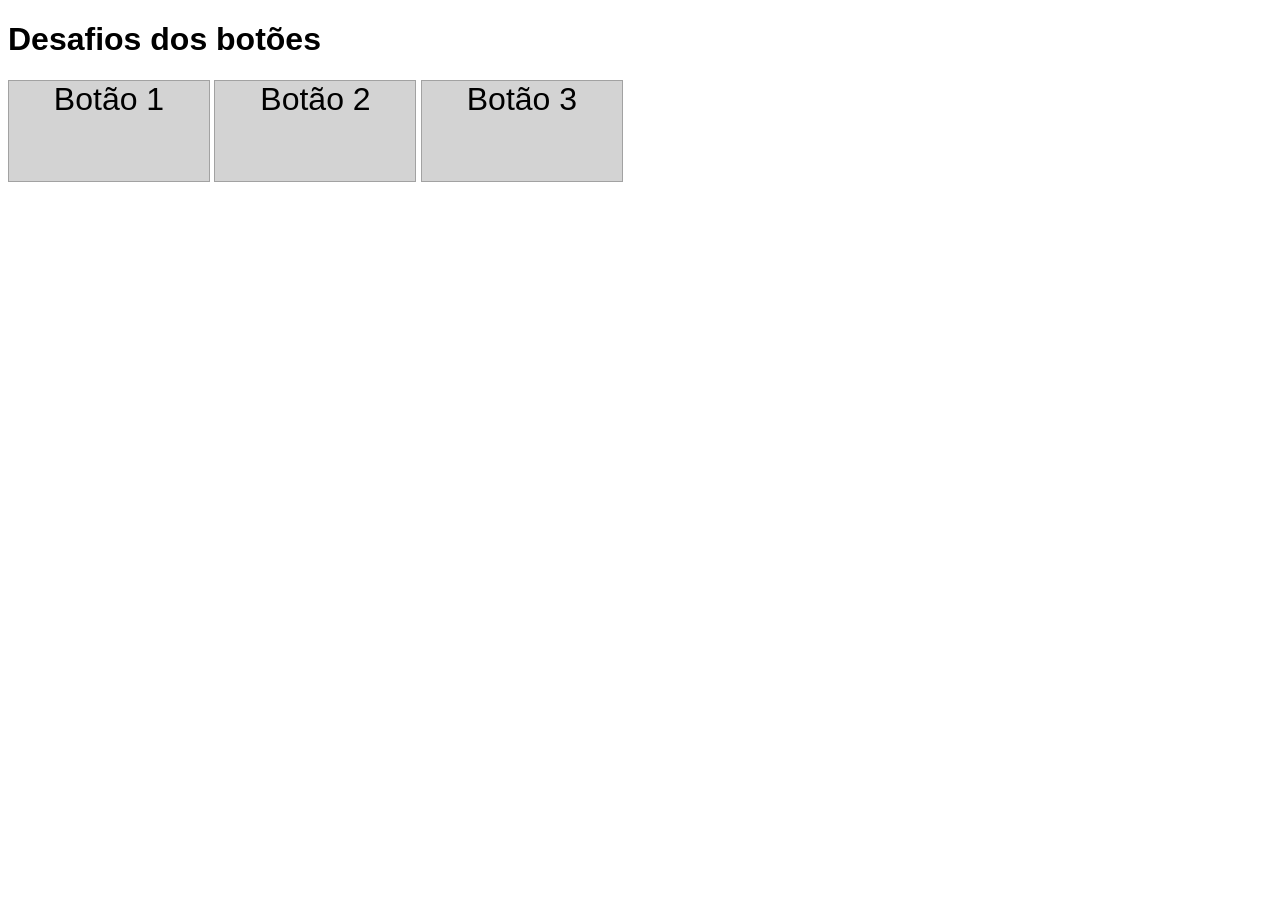
<file: desafios-js/d01/index.html>
<!DOCTYPE html>
<html lang="pt-br">
<head>
    <meta charset="UTF-8">
    <meta name="viewport" content="width=device-width, initial-scale=1.0">
    <title>Document</title>
    <link rel="stylesheet" href="style.css">
</head>
<body>
    <h1>Desafios dos botões</h1>

    <div>Botão 1</div>
    <div>Botão 2</div>
    <div>Botão 3</div>
</body>
</html>
</file>
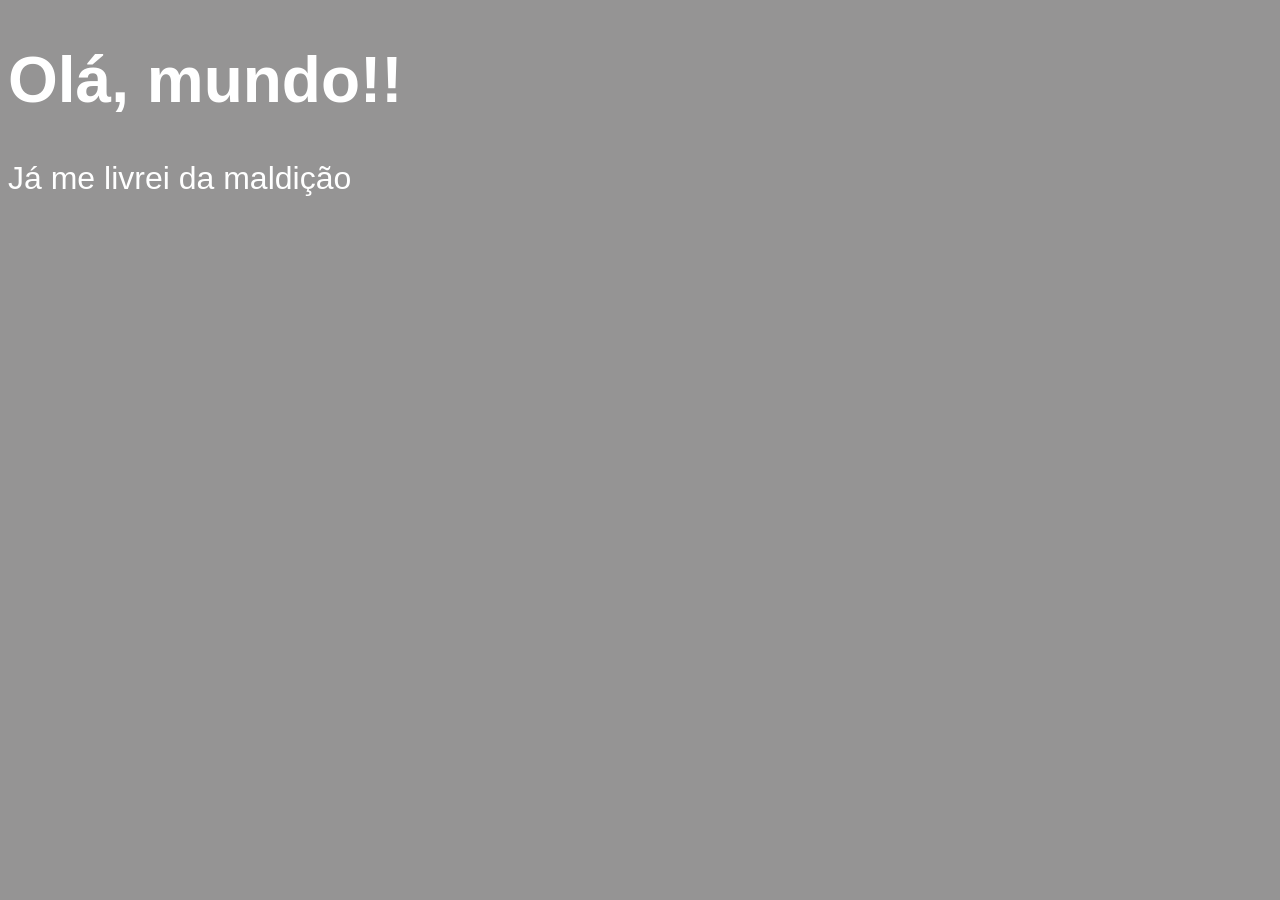
<file: aula04/exec001.html>
<!DOCTYPE html>
<html lang="pt-br">
<head>
    <meta charset="UTF-8">
    <meta name="viewport" content="width=device-width, initial-scale=1.0">
    <title>Meu primeiro programa</title>
    <link rel="stylesheet" href="style.css">
</head>
<body>
    <h1>Olá, mundo!!</h1>
    <p>Já me livrei da maldição</p>

    <script>
        window.alert('minha primeira mensagem!')
        window.confirm('esta gostando do curso?')
        window.prompt('qual o seu nome?') //Vai perguntar o nome
    </script>
</body>
</html>
</file>
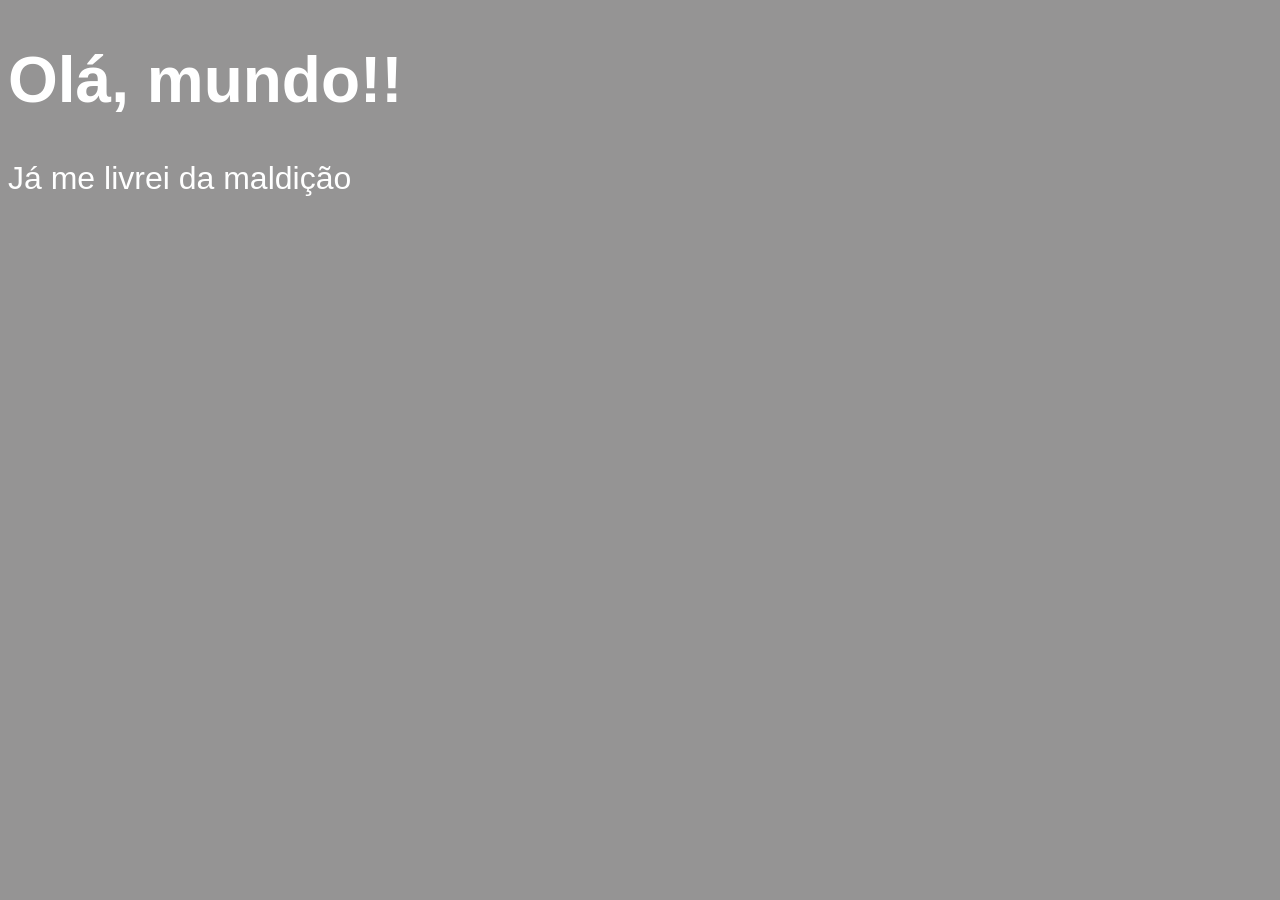
<file: aula06/exec002.html>
<!DOCTYPE html>
<html lang="pt-br">
<head>
    <meta charset="UTF-8">
    <meta name="viewport" content="width=device-width, initial-scale=1.0">
    <title>Meu primeiro programa</title>
    <link rel="stylesheet" href="style.css">
</head>
<body>
    <h1>Olá, mundo!!</h1>
    <p>Já me livrei da maldição</p>

    <script>

        var nome = window.prompt('Qual é o seu nome?')

        window.alert('Seja bem vindo de volta ' + nome + '!!!') // O (+) significa Concatenaçao
    </script>
</body>
</html>
</file>
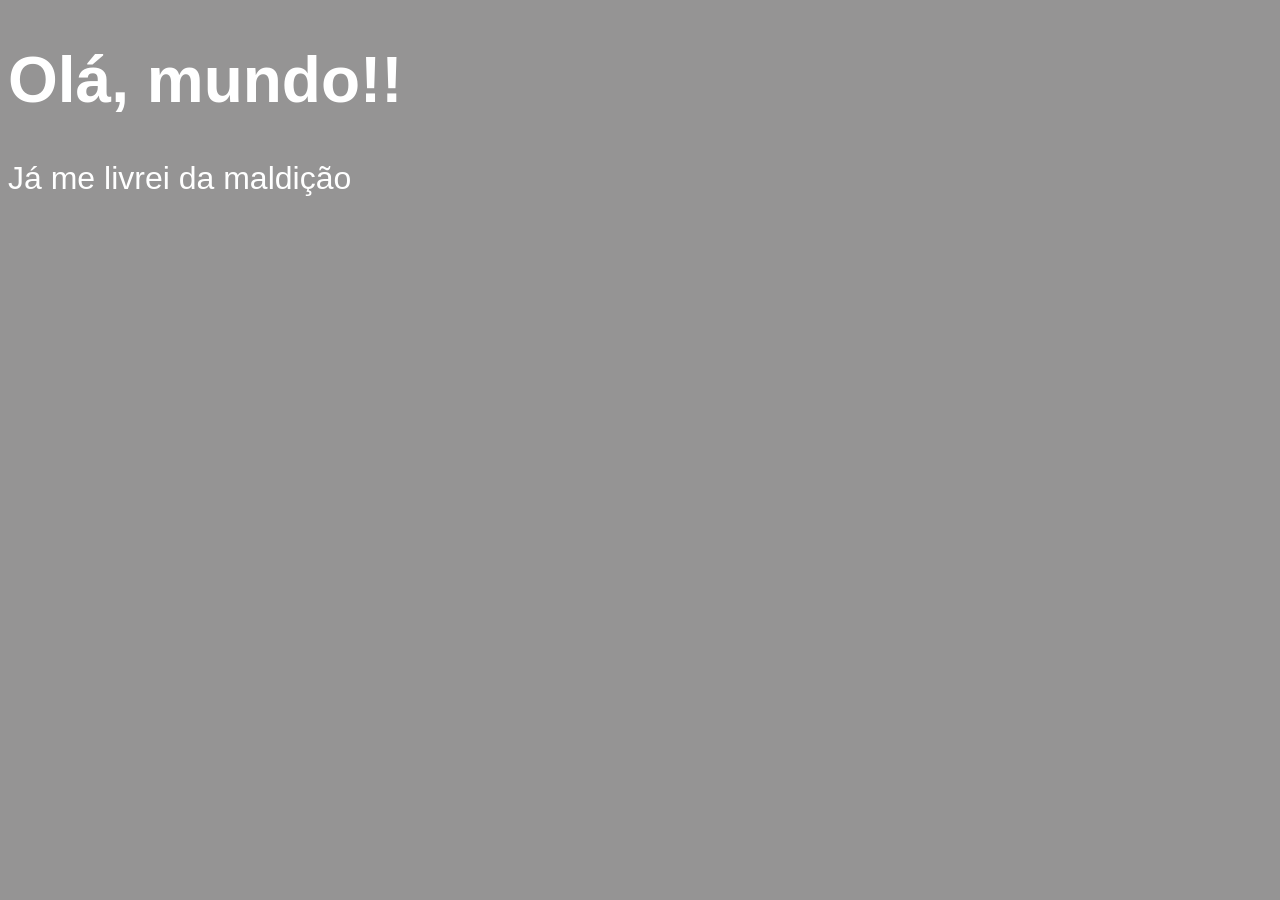
<file: aula06/exec003.html>
<!DOCTYPE html>
<html lang="pt-br">
<head>
    <meta charset="UTF-8">
    <meta name="viewport" content="width=device-width, initial-scale=1.0">
    <title>Meu primeiro programa</title>
    <link rel="stylesheet" href="style.css">
</head>
<body>
    <h1>Olá, mundo!!</h1>
    <p>Já me livrei da maldição</p>

    <script>
       // Number transforma a string em um numero
       var n1 = Number(window.prompt('Digite um numero: '))
       var n2 = Number(window.prompt('Digite outro numero: '))
       s = n1 + n2

        window.alert(`A soma de ${n1} e ${n2} é igual a ${s}`)
       // (number + number) para adiçao
       // (string + string) para concatenaçao
    </script>
</body>
</html>
</file>
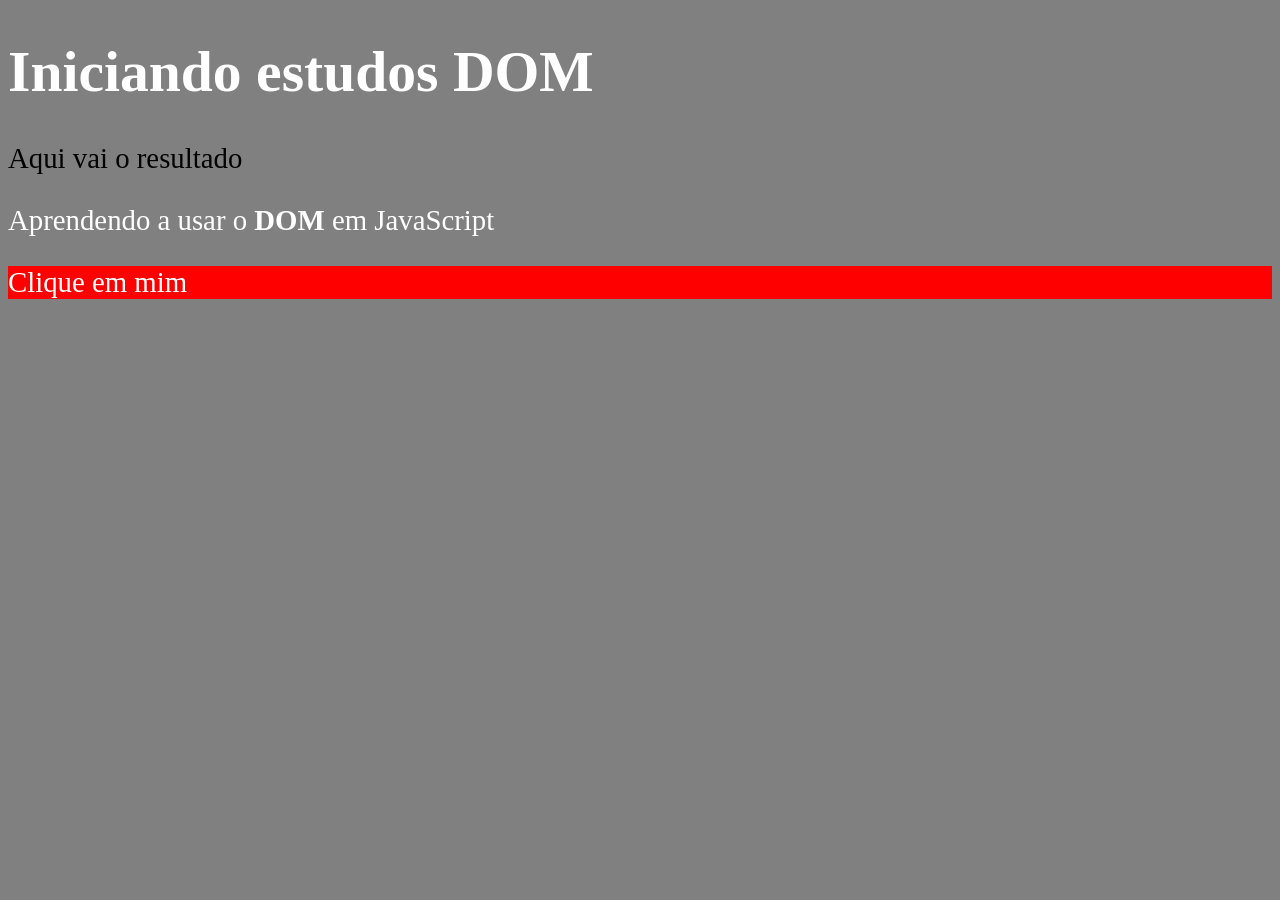
<file: aula09/exec005.html>
<!DOCTYPE html>
<html lang="pt-br">
<head>
    <meta charset="UTF-8">
    <meta name="viewport" content="width=device-width, initial-scale=1.0">
    <title>Primeiros passos com o DOM</title>
    <style>
        body {

            background-color: rgb(46, 69, 197);
            color: white;
            font-size: 1.8em
        }
    </style>
</head>
<body>
    <h1>Iniciando estudos DOM</h1>
    <p>Aqui vai o resultado</p>
    <p>Aprendendo a usar o <strong>DOM</strong> em JavaScript</p>
    <div id="d1">Clique em mim</div>

    <script>
        var corpo = window.document.body
        var p1 = window.document.getElementsByTagName('p')[0]
        
        corpo.style.background = 'gray'
        p1.style.color = 'black'
       
       /* Selecionando por Id
        var d1 = window.document.getElementById('d1')
        d1.style.background = 'red'
       */ 

       var d1 = document.querySelector('div#d1')
       d1.style.background = 'red'
  
    </script>
</body>
</html>
</file>
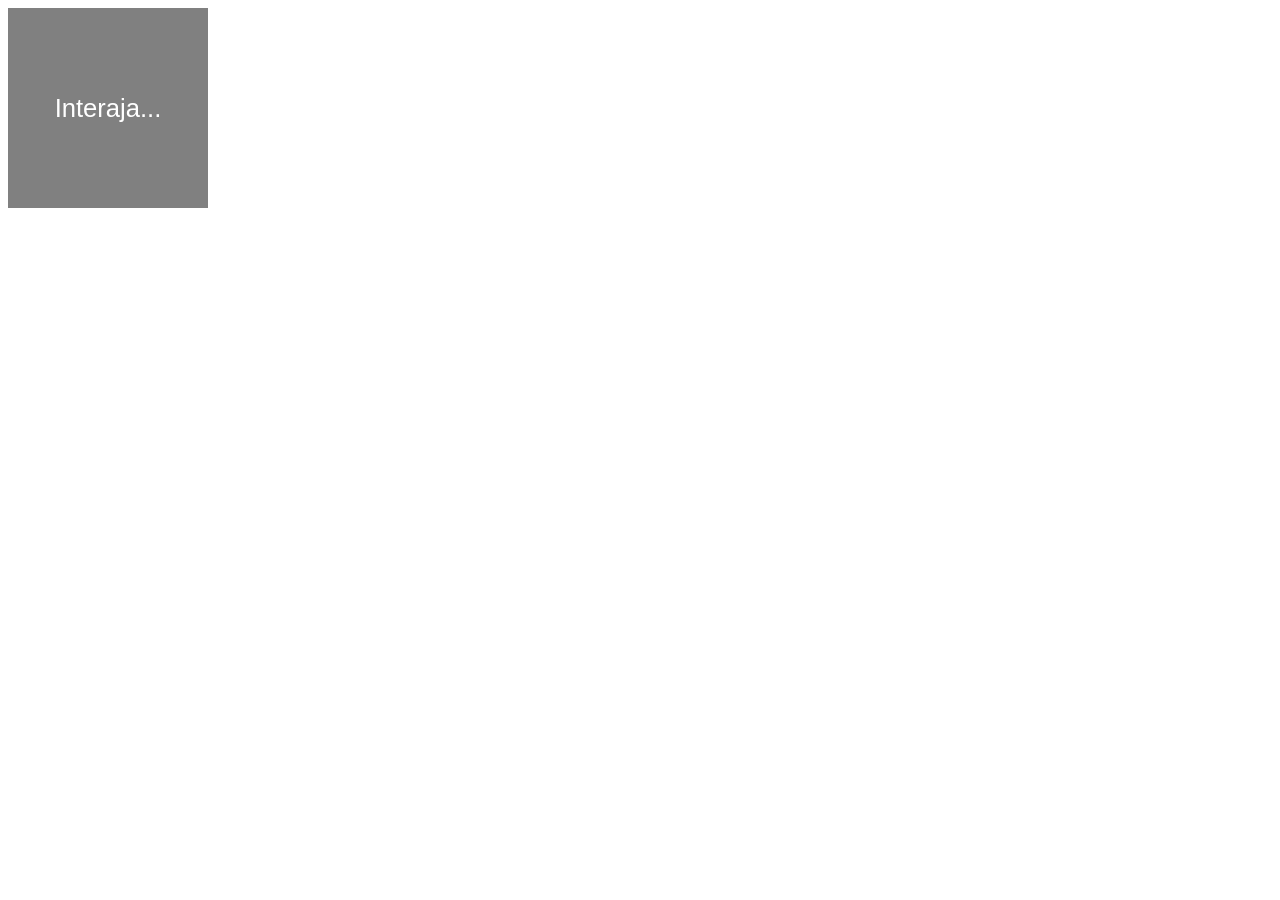
<file: aula10/exec006.html>
<!DOCTYPE html>
<html lang="pt-br">
<head>
    <meta charset="UTF-8">
    <meta name="viewport" content="width=device-width, initial-scale=1.0">
    <title>Eventos DOM</title>

    <style>

        div#area {
            font-family: Arial, Helvetica, sans-serif;
            font-size: 1.6em;

            width: 200px;
            height: 200px;

            background-color: grey;
            color: white;

            line-height: 200px;
            text-align: center;
        }
    </style>

</head>
<body>
    <div id="area">
        Interaja...
    </div>

    <script>
    
    var a = window.document.getElementById('area')

    a.addEventListener('click', clicar)
    a.addEventListener('mouseenter', entrar)
    a.addEventListener('mouseout', sair)

    function clicar() {
    
        a.innerText = 'Clicou!!'
        a.style.background = 'red'
    
    }

    function entrar() {
    
        a.innerText = 'Entrou!!'
    
    }

    function sair() {

        a.innerText = 'Saiu!!'
        a.style.background = 'grey'
    }



    </script>
</body>
</html>
</file>
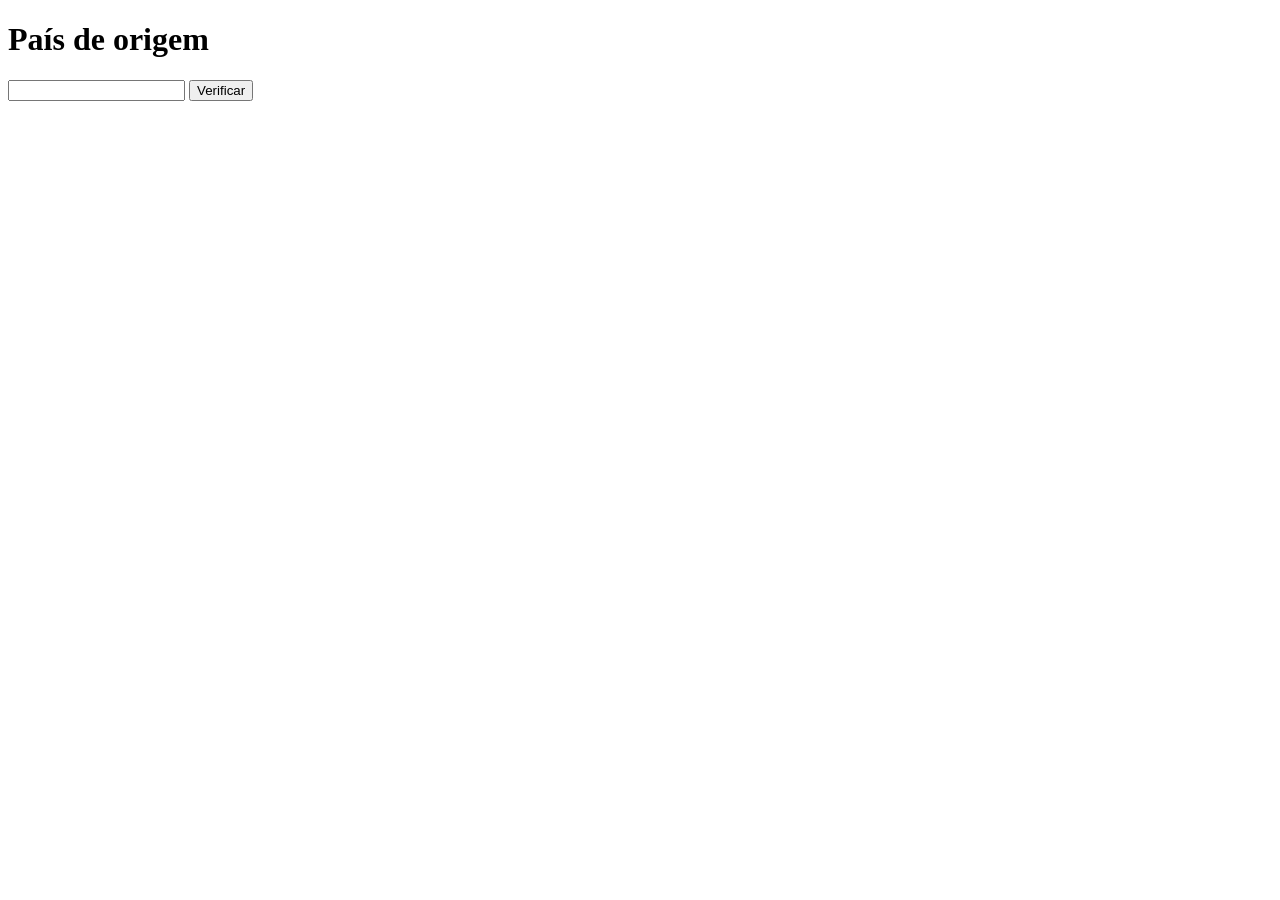
<file: aula11/exec009.html>
<!DOCTYPE html>
<html lang="pt-br">
<head>
    <meta charset="UTF-8">
    <meta name="viewport" content="width=device-width, initial-scale=1.0">
    <title>País</title>

</head>
<body>
    
    <h1>País de origem</h1>

    <input type="text" name="txtorg" id="txtorg">
    <input type="button" value="Verificar" onclick="verificar()">
    <div id="res"></div>

    <script>

        function verificar() {
        
        var pais = window.document.getElementById(`txtorg`).value
        var res = window.document.getElementById(`res`)
        
        if (pais == `Brasil`) {

            res.innerHTML = `<p>Seu país de origem é Brasileiro </p>`

        }
        else {

            res.innerHTML       = `<p>Seu país é de origem Estrangeira </P>`
        }
        
            
        }
    </script>
</body>
</html>
</file>
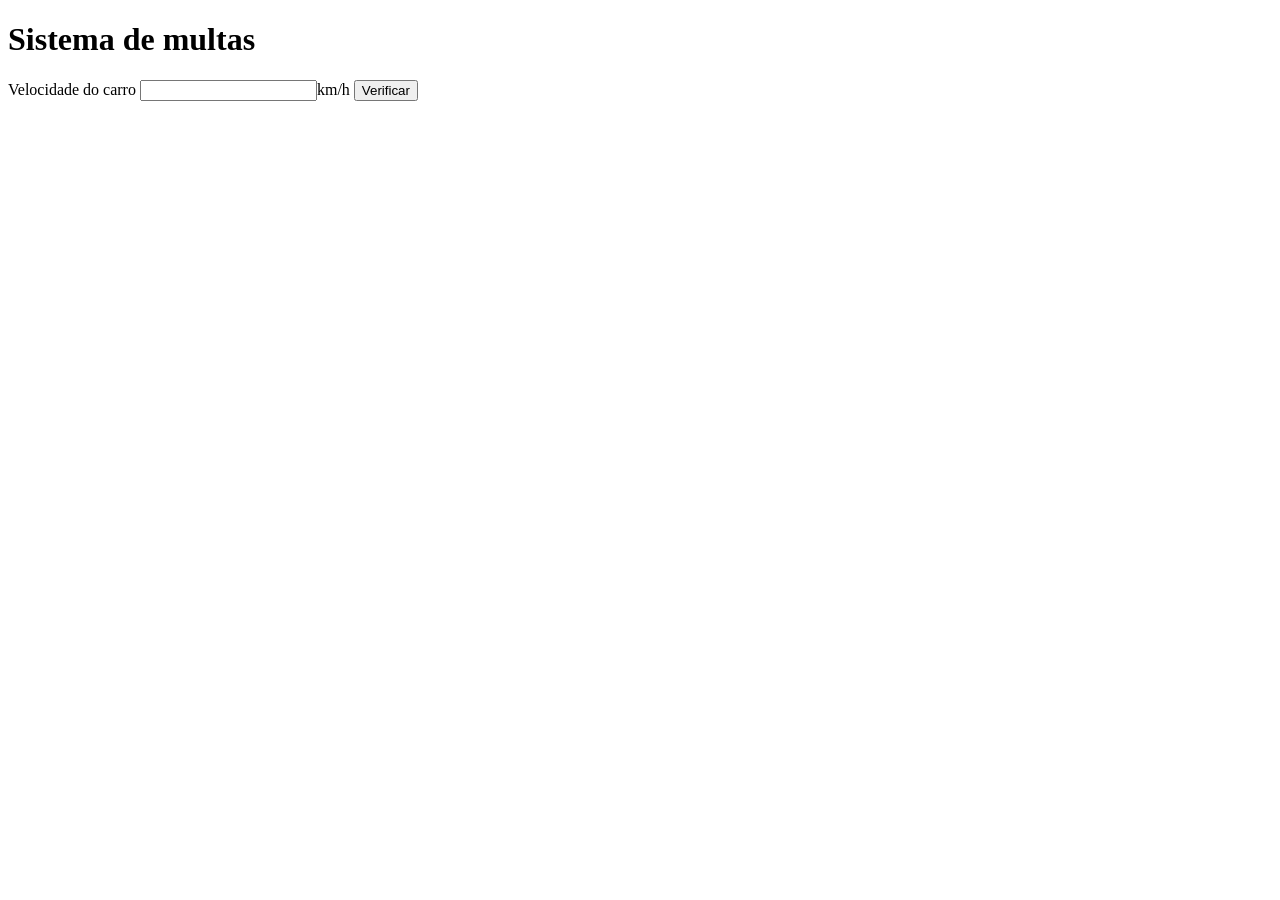
<file: aula11/exec010.html>
<!DOCTYPE html>
<html lang="pt-br">
<head>
    <meta charset="UTF-8">
    <meta name="viewport" content="width=device-width, initial-scale=1.0">
    <title>DETRAN</title>
</head>
<body>
    <h1>Sistema de multas</h1>

    Velocidade do carro <input type="number" name="txtvel" id="txtvel" >km/h

    <input type="button" value="Verificar" onclick="calcular()">
    <div id="res"></div>

    <script>

        function calcular() {
            
            var txtv = window.document.getElementById(`txtvel`)
            var res = window.document.getElementById(`res`)
            var vel = Number(txtv.value)


           res.innerHTML = `<p> Sua velocidade foi de ${vel} km/h </p>`

           if (vel > 60) {

            res.innerHTML += `<p> Você está multado </p>`
           }
 
            res.innerHTML += `Dirija sempre com segurança!!`

        }
    </script>
</body>
</html>
</file>
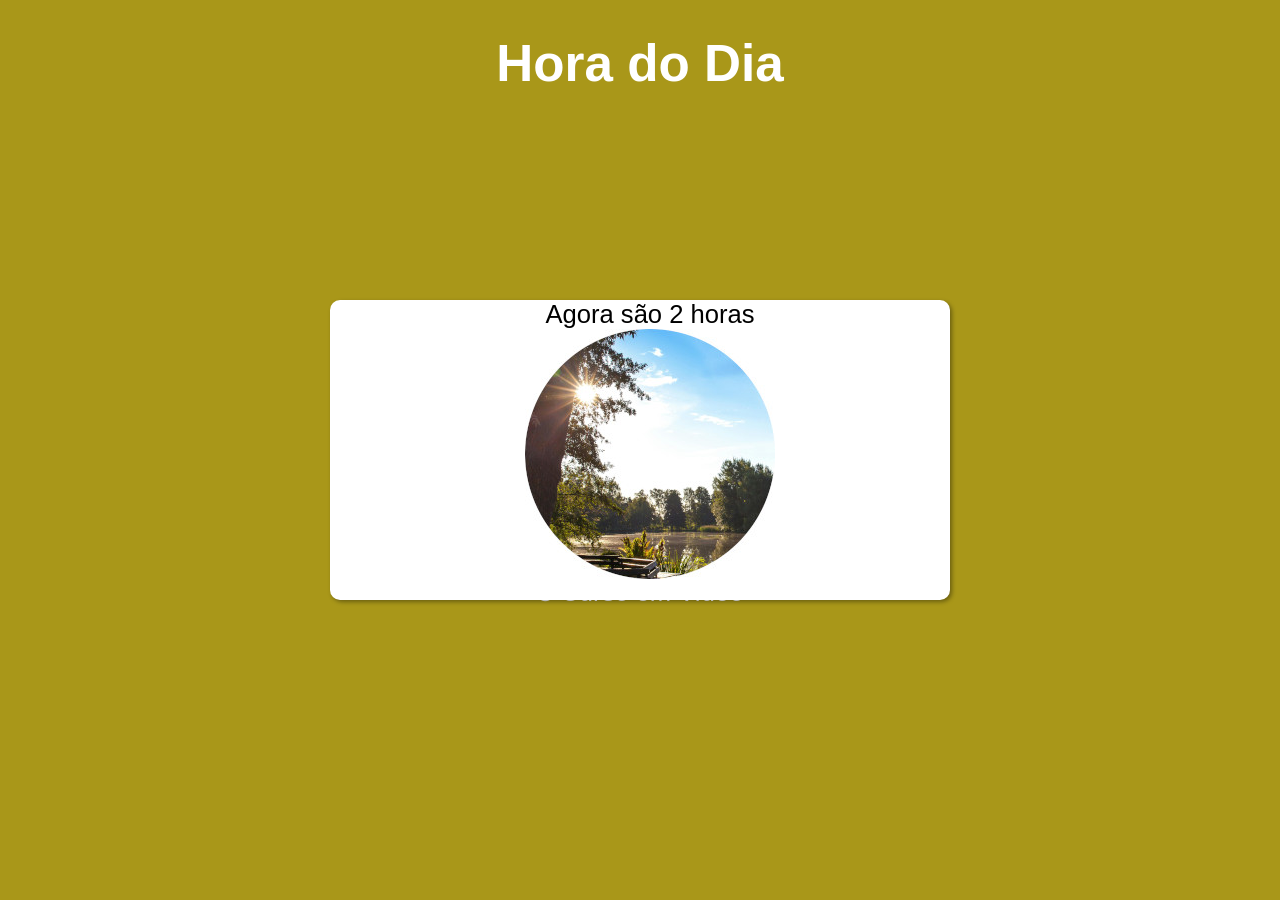
<file: atividades/at01/at01.html>
<!DOCTYPE html>
<html lang="pt-br">
<head>
    <meta charset="UTF-8">
    <meta name="viewport" content="width=device-width, initial-scale=1.0">
    <title>Document</title>
    <link rel="stylesheet" href="style.css">
</head>
<body onload="carregar()">
    <header>
        <h1>Hora do Dia</h1>

    </header>

    <section>
        <div id="msg">
            Aqui vai a mensagem
        </div>

        <div id="foto">
            <img id="imagem" src="imagens/manha.jpg" alt="">

        </div>
    </section>

    <footer>
        <p>&copy; Curso em Video</p>

    </footer>

    <script src="script.js"></script>
</body>
</html>
</file>
<file: desafios-js/d01/style.css>
@charset "UTF-8";

body {

    font-family: Arial, Helvetica, sans-serif;
}

div {

    background-color: lightgrey;
    font-size: 2em;

    width: 200px;
    height: 100px;

    border: 1px solid rgb(162, 162, 162);

    text-align: center;

    display: inline-block;

    text-align: center;

    
}
</file>
<file: aula04/style.css>
body {

    background-color: rgb(149, 148, 148);
    color: white;

    font-family: Arial, Helvetica, sans-serif;
    font-size: 2em;
}
</file>
<file: aula06/style.css>
body {

    background-color: rgb(149, 148, 148);
    color: white;

    font-family: Arial, Helvetica, sans-serif;
    font-size: 2em;
}
</file>
<file: atividades/at01/style.css>
@charset "UTF-8";

body {

    font-family: Arial, Helvetica, sans-serif;
    font-size: 1.6em;

    background-color: rgb(9, 165, 217);

}

header > h1 {

   color: white;
   text-align: center; 
}

section {
    position: absolute;
    width: 600px;
    height: 300px;

    padding-left: 20px;

 

    background-color: white;
    border-radius: 10px;
    box-shadow: 2px 2px 4px rgba(0, 0, 0, 0.37);

    top: 50%;
    left: 50%;

    transform: translate(-50%, -50%);
 
}

div {

    text-align: center;
}

footer p {

    text-align: center;
    color: white;
    font-style: italic;

    padding-top: 450px;

    
}
</file>
